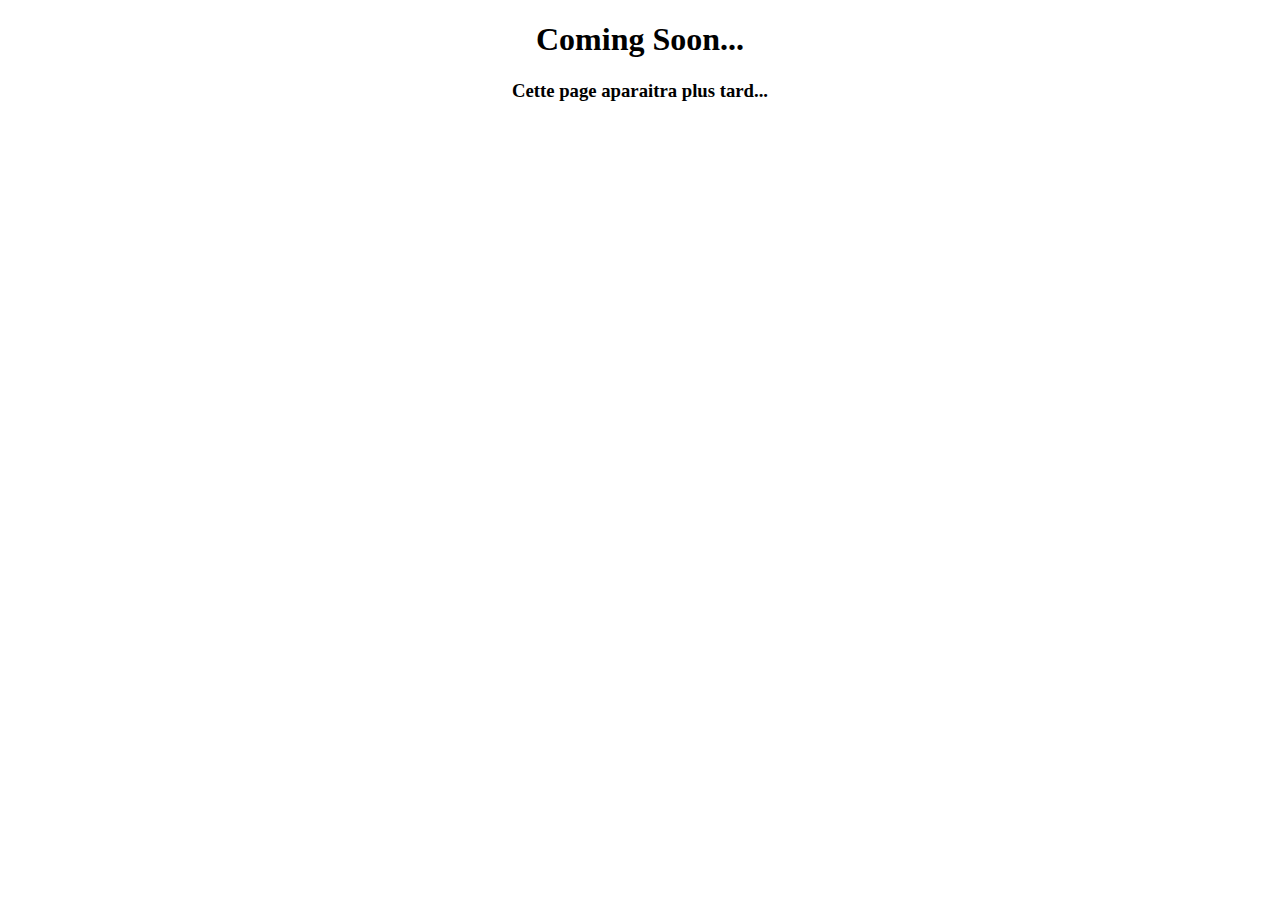
<file: cs.html>
<!DOCTYPE html>
<html>
<head>
	<title>Coming Soon...</title>
</head>
<body>
     <center><h1>Coming Soon...</h1></center>
     <center><h3>Cette page aparaitra plus tard...</h3></center>
</body>
</html>
</file>
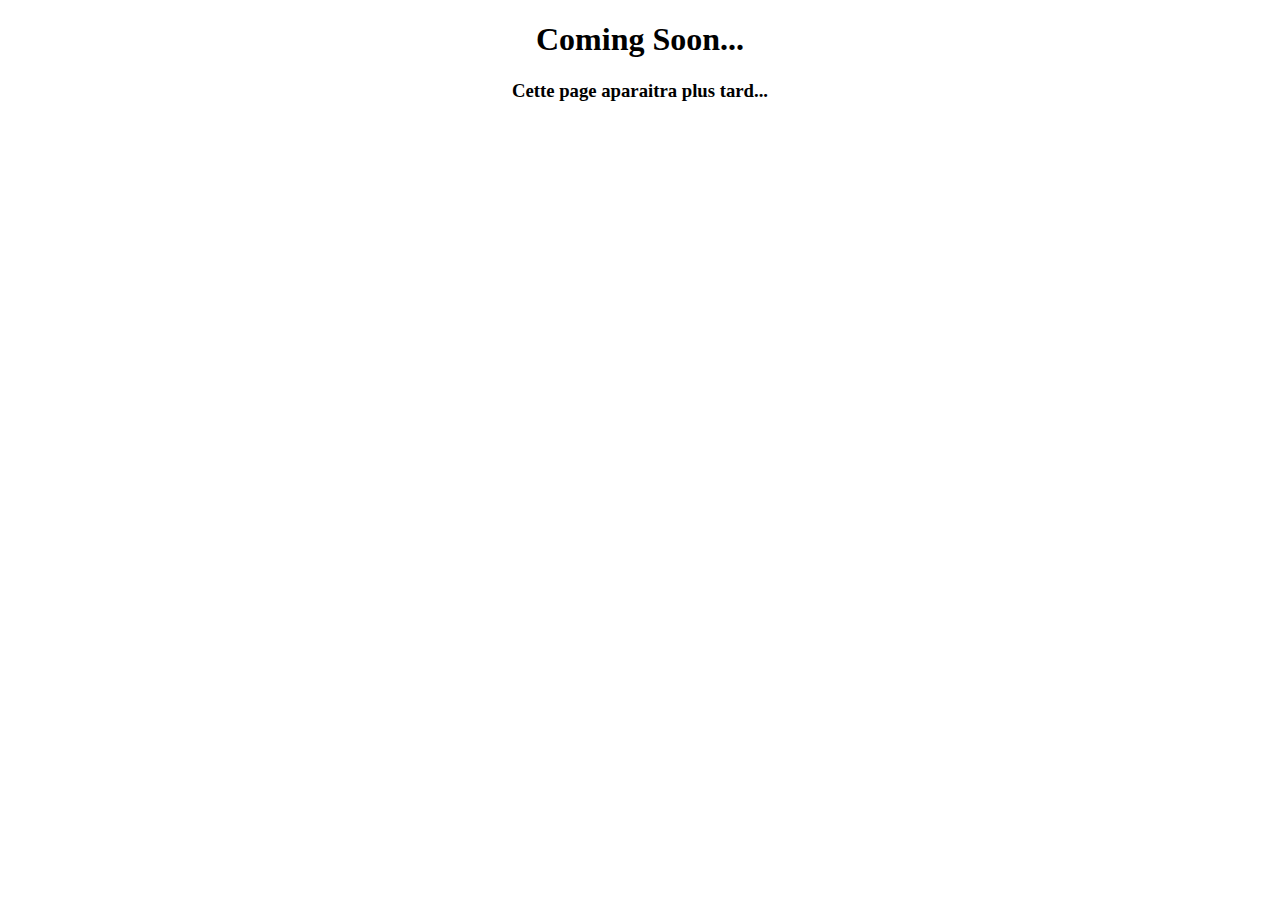
<file: Foxcraft/cs.html>
<!DOCTYPE html>
<html>
<head>
	<title>Coming Soon...</title>
     <link rel="icon" type="image/png" sizes="16x16"  href="/favicon-16x16.png">
    <link rel="icon" type="image/png" sizes="32x32"  href="/favicon-32x32.png">
    <link rel="apple-touch-icon" sizes="57x57" href="/apple-touch-icon-57x57.png">
    <link rel="apple-touch-icon" sizes="60x60" href="/apple-touch-icon-60x60.png">
    <link rel="apple-touch-icon" sizes="72x72" href="/apple-touch-icon-72x72.png">
    <link rel="apple-touch-icon" sizes="76x76" href="/apple-touch-icon-76x76.png">
    <link rel="icon" type="image/png" sizes="96x96"  href="/apple-touch-icon-96x96.png">
    <link rel="apple-touch-icon" sizes="114x114" href="/apple-touch-icon-114x114.png">
    <link rel="apple-touch-icon" sizes="120x120" href="/apple-touch-icon-120x120.png">
    <link rel="apple-touch-icon" sizes="144x144" href="/apple-touch-icon-144x144.png">
    <link rel="apple-touch-icon" sizes="152x152" href="/apple-touch-icon-152x152.png">
    <link rel="apple-touch-icon" sizes="180x180" href="/apple-touch-icon-180x180.png">
    <link rel="icon" type="image/png" sizes="192x192"  href="/android-icon-192x192.png">
    <meta name="msapplication-TileColor" content="#ffffff">
    <meta name="theme-color" content="#ffffff">
    <link rel="stylesheet" type="text/css" href="style.css">
</head>
<body>
     <center><h1>Coming Soon...</h1></center>
     <center><h3>Cette page aparaitra plus tard...</h3></center>
</body>
</html>
</file>
<file: Foxcraft/style.css>
iframe {
	border: solid 2px white;
}

body {
	color: linear-gradient(to bottom left, red, black);
}

select {
	border: solid 2px #ff6a19;
	color: black;
}

.title {
	font-size: 50px;
}

button {
	border: solid 2px black;
	background: none;
	color: black;
	height: 35px;
	width: 70px;
	border-radius: 25px;
}

a {
	text-decoration: none;
}

button {
	cursor: pointer;
	transition: width 0.5s, height 0.5s, background-color 0.5s, transform 0.5s, color 0.5s;
}

button:hover {
	background-color: black;
	color: white;
}

a:holder {
	cursor: pointer;
}

select {
	color: white;
	height: 20px;
	width: 150px;
	border-radius: 25px;
	background: none;
	border: solid 2px white;
}

.input {
	height: 15px;
	width: 150px;
	border-radius: 25px;
	border: solid 2px white;
	text-align: center;
	background: none;
	transition: width 0.5s, height 0.5s, background-color 0.5s, transform 0.5s, color 0.5s;
}

.input:focus {
    width: 160px;
    height: 20px;
}


audio {
	width: 150px;
	float: center;
}

.music {
	background: linear-gradient(45deg, black, red);
	border-radius: 25px;
	height: 300px;
	width: 300px;
}

.credit {
	font-size: 2px;
}

div {
    border: solid 2px white;
    border-radius: 5%;
    width: 350px;
    background: linear-gradient(to bottom right, FD6D03, FDEA03);
}

left {
	align-text: center;
}

body {
  animation: color-change-5x 8s linear infinite alternate both;
}

/* ----------------------------------------------
 * Generated by Animista on 2021-12-12 18:47:16
 * Licensed under FreeBSD License.
 * See http://animista.net/license for more info. 
 * w: http://animista.net, t: @cssanimista
 * ---------------------------------------------- */

/**
 * ----------------------------------------
 * animation color-change-5x
 * ----------------------------------------
 */
@keyframes color-change-5x {
  0% {
    background: #19dcea;
  }
  25% {
    background: #b22cff;
  }
  50% {
    background: #ea2222;
  }
  75% {
    background: #f5be10;
  }
  100% {
    background: #3bd80d;
  }
}

p {
	animation: tracking-in-expand 0.7s cubic-bezier(0.215, 0.610, 0.355, 1.000) both;
}

/* ----------------------------------------------
 * Generated by Animista on 2021-12-12 18:55:8
 * Licensed under FreeBSD License.
 * See http://animista.net/license for more info. 
 * w: http://animista.net, t: @cssanimista
 * ---------------------------------------------- */

/**
 * ----------------------------------------
 * animation tracking-in-expand
 * ----------------------------------------
 */
@keyframes tracking-in-expand {
  0% {
    letter-spacing: -0.5em;
    opacity: 0;
  }
  40% {
    opacity: 0.6;
  }
  100% {
    opacity: 1;
  }
}

.warning {
	-webkit-animation: heartbeat 1.5s ease-in-out infinite both;
	        animation: heartbeat 1.5s ease-in-out infinite both;
	width: 210;
	height: 140;
}

@-webkit-keyframes heartbeat {
  from {
    -webkit-transform: scale(1);
            transform: scale(1);
    -webkit-transform-origin: center center;
            transform-origin: center center;
    -webkit-animation-timing-function: ease-out;
            animation-timing-function: ease-out;
  }
  10% {
    -webkit-transform: scale(0.91);
            transform: scale(0.91);
    -webkit-animation-timing-function: ease-in;
            animation-timing-function: ease-in;
  }
  17% {
    -webkit-transform: scale(0.98);
            transform: scale(0.98);
    -webkit-animation-timing-function: ease-out;
            animation-timing-function: ease-out;
  }
  33% {
    -webkit-transform: scale(0.87);
            transform: scale(0.87);
    -webkit-animation-timing-function: ease-in;
            animation-timing-function: ease-in;
  }
  45% {
    -webkit-transform: scale(1);
            transform: scale(1);
    -webkit-animation-timing-function: ease-out;
            animation-timing-function: ease-out;
  }
}
@keyframes heartbeat {
  from {
    -webkit-transform: scale(1);
            transform: scale(1);
    -webkit-transform-origin: center center;
            transform-origin: center center;
    -webkit-animation-timing-function: ease-out;
            animation-timing-function: ease-out;
  }
  10% {
    -webkit-transform: scale(0.91);
            transform: scale(0.91);
    -webkit-animation-timing-function: ease-in;
            animation-timing-function: ease-in;
  }
  17% {
    -webkit-transform: scale(0.98);
            transform: scale(0.98);
    -webkit-animation-timing-function: ease-out;
            animation-timing-function: ease-out;
  }
  33% {
    -webkit-transform: scale(0.87);
            transform: scale(0.87);
    -webkit-animation-timing-function: ease-in;
            animation-timing-function: ease-in;
  }
  45% {
    -webkit-transform: scale(1);
            transform: scale(1);
    -webkit-animation-timing-function: ease-out;
            animation-timing-function: ease-out;
  }
}

.plasma {
  -webkit-animation: heartbeat 1.5s ease-in-out infinite both;
          animation: heartbeat 1.5s ease-in-out infinite both;
  
  border: solid 2px purple;
}

.plasma:hover {
  -webkit-animation: heartbeat 1.5s ease-in-out infinite both;
          animation: heartbeat 1.5s ease-in-out infinite both;
  
  border: solid 2px purple;
  background-color: purple;
}

.loader {
position : fixed;
z-index: 9999;
background : url('/icon-loader.gif') 50% 50% no-repeat;
top : 0px;
left : 0px;
height : 100%;
width : 100%;
cursor : wait;
}
</file>
